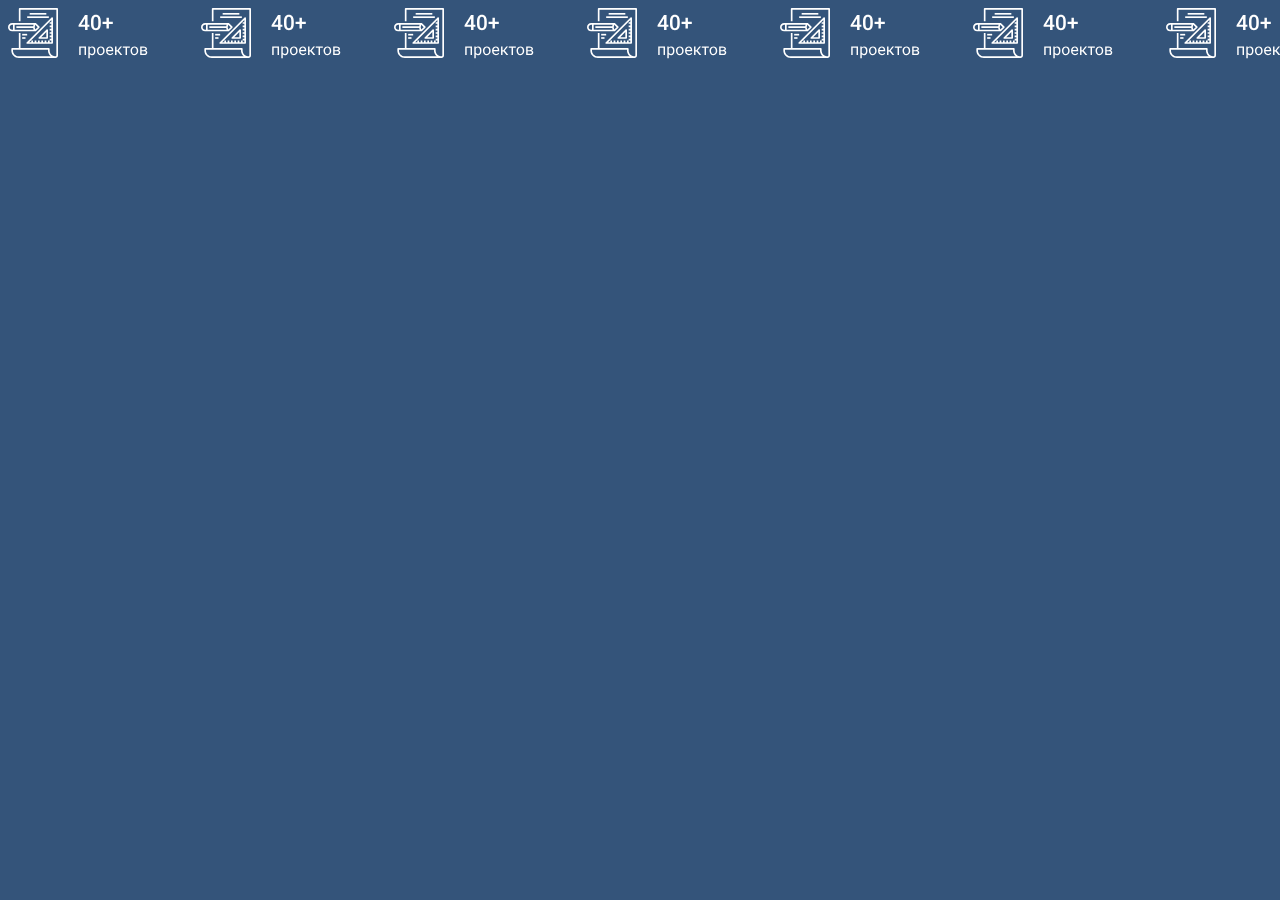
<file: Новая папка (4)/index.html>
<!DOCTYPE html>
<html lang="en">

<head>
    <meta charset="UTF-8">
    <meta name="viewport" content="width=device-width, initial-scale=1.0">
    <title>Document</title>
    <link rel="stylesheet" href="style.css">
</head>

<body>
   <div class="wrap2">
    <div class="wrap1">
        <svg width="141" height="51" viewBox="0 0 141 51" fill="none" xmlns="http://www.w3.org/2000/svg">
            <path
                d="M79.5464 16.6782H81.4023V18.6777H79.5464V22H77.0547V18.6777H70.605L70.5332 17.1602L76.9727 7.07031H79.5464V16.6782ZM73.1479 16.6782H77.0547V10.4438L76.8701 10.772L73.1479 16.6782ZM92.7842 15.7144C92.7842 17.8608 92.3809 19.481 91.5742 20.5747C90.7744 21.6616 89.5542 22.2051 87.9136 22.2051C86.3003 22.2051 85.0835 21.6753 84.2632 20.6157C83.4497 19.5493 83.0327 17.9736 83.0122 15.8887V13.3047C83.0122 11.1582 83.4121 9.54834 84.2119 8.4751C85.0186 7.40186 86.2456 6.86523 87.8931 6.86523C89.5269 6.86523 90.7437 7.38818 91.5435 8.43408C92.3501 9.47998 92.7637 11.0454 92.7842 13.1304V15.7144ZM90.2925 12.9253C90.2925 11.5239 90.1011 10.4985 89.7183 9.84912C89.3354 9.19287 88.7271 8.86475 87.8931 8.86475C87.0796 8.86475 86.4814 9.17578 86.0986 9.79785C85.7158 10.4131 85.5142 11.377 85.4937 12.6895V16.0732C85.4937 17.4678 85.6885 18.5068 86.0781 19.1904C86.4678 19.874 87.0796 20.2158 87.9136 20.2158C88.7134 20.2158 89.3047 19.9014 89.6875 19.2725C90.0703 18.6367 90.272 17.6455 90.2925 16.2988V12.9253ZM100.905 13.7866H104.802V16.063H100.905V20.5029H98.4854V16.063H94.5684V13.7866H98.4854V9.63379H100.905V13.7866Z"
                fill="white" />
            <path
                d="M78.0078 47H76.5625V39.7422H72.6719V47H71.2188V38.5469H78.0078V47ZM87.4688 42.8672C87.4688 44.1536 87.1745 45.1901 86.5859 45.9766C85.9974 46.763 85.2005 47.1562 84.1953 47.1562C83.1693 47.1562 82.362 46.8307 81.7734 46.1797V50.25H80.3281V38.5469H81.6484L81.7188 39.4844C82.3073 38.7552 83.125 38.3906 84.1719 38.3906C85.1875 38.3906 85.9896 38.7734 86.5781 39.5391C87.1719 40.3047 87.4688 41.3698 87.4688 42.7344V42.8672ZM86.0234 42.7031C86.0234 41.75 85.8203 40.9974 85.4141 40.4453C85.0078 39.8932 84.4505 39.6172 83.7422 39.6172C82.8672 39.6172 82.2109 40.0052 81.7734 40.7812V44.8203C82.2057 45.5911 82.8672 45.9766 83.7578 45.9766C84.4505 45.9766 85 45.7031 85.4062 45.1562C85.8177 44.6042 86.0234 43.7865 86.0234 42.7031ZM88.9297 42.6953C88.9297 41.8672 89.0911 41.1224 89.4141 40.4609C89.7422 39.7995 90.1953 39.2891 90.7734 38.9297C91.3568 38.5703 92.0208 38.3906 92.7656 38.3906C93.9167 38.3906 94.8464 38.7891 95.5547 39.5859C96.2682 40.3828 96.625 41.4427 96.625 42.7656V42.8672C96.625 43.6901 96.4661 44.4297 96.1484 45.0859C95.8359 45.737 95.3854 46.2448 94.7969 46.6094C94.2135 46.974 93.5417 47.1562 92.7812 47.1562C91.6354 47.1562 90.7057 46.7578 89.9922 45.9609C89.2839 45.1641 88.9297 44.1094 88.9297 42.7969V42.6953ZM90.3828 42.8672C90.3828 43.8047 90.599 44.5573 91.0312 45.125C91.4688 45.6927 92.0521 45.9766 92.7812 45.9766C93.5156 45.9766 94.099 45.6901 94.5312 45.1172C94.9635 44.5391 95.1797 43.7318 95.1797 42.6953C95.1797 41.7682 94.9583 41.0182 94.5156 40.4453C94.0781 39.8672 93.4948 39.5781 92.7656 39.5781C92.0521 39.5781 91.4766 39.862 91.0391 40.4297C90.6016 40.9974 90.3828 41.8099 90.3828 42.8672ZM101.945 47.1562C100.799 47.1562 99.8672 46.7812 99.1484 46.0312C98.4297 45.276 98.0703 44.2682 98.0703 43.0078V42.7422C98.0703 41.9036 98.2292 41.1562 98.5469 40.5C98.8698 39.8385 99.3177 39.3229 99.8906 38.9531C100.469 38.5781 101.094 38.3906 101.766 38.3906C102.865 38.3906 103.719 38.7526 104.328 39.4766C104.938 40.2005 105.242 41.237 105.242 42.5859V43.1875H99.5156C99.5365 44.0208 99.7786 44.6953 100.242 45.2109C100.711 45.7214 101.305 45.9766 102.023 45.9766C102.534 45.9766 102.966 45.8724 103.32 45.6641C103.674 45.4557 103.984 45.1797 104.25 44.8359L105.133 45.5234C104.424 46.612 103.362 47.1562 101.945 47.1562ZM101.766 39.5781C101.182 39.5781 100.693 39.7917 100.297 40.2188C99.901 40.6406 99.6562 41.2344 99.5625 42H103.797V41.8906C103.755 41.1562 103.557 40.5885 103.203 40.1875C102.849 39.7812 102.37 39.5781 101.766 39.5781ZM109.555 43.3984H108.5V47H107.047V38.5469H108.5V42.125H109.445L112.289 38.5469H114.039L110.695 42.6094L114.32 47H112.484L109.555 43.3984ZM121.844 39.7188H119.008V47H117.562V39.7188H114.781V38.5469H121.844V39.7188ZM122.539 42.6953C122.539 41.8672 122.701 41.1224 123.023 40.4609C123.352 39.7995 123.805 39.2891 124.383 38.9297C124.966 38.5703 125.63 38.3906 126.375 38.3906C127.526 38.3906 128.456 38.7891 129.164 39.5859C129.878 40.3828 130.234 41.4427 130.234 42.7656V42.8672C130.234 43.6901 130.076 44.4297 129.758 45.0859C129.445 45.737 128.995 46.2448 128.406 46.6094C127.823 46.974 127.151 47.1562 126.391 47.1562C125.245 47.1562 124.315 46.7578 123.602 45.9609C122.893 45.1641 122.539 44.1094 122.539 42.7969V42.6953ZM123.992 42.8672C123.992 43.8047 124.208 44.5573 124.641 45.125C125.078 45.6927 125.661 45.9766 126.391 45.9766C127.125 45.9766 127.708 45.6901 128.141 45.1172C128.573 44.5391 128.789 43.7318 128.789 42.6953C128.789 41.7682 128.568 41.0182 128.125 40.4453C127.688 39.8672 127.104 39.5781 126.375 39.5781C125.661 39.5781 125.086 39.862 124.648 40.4297C124.211 40.9974 123.992 41.8099 123.992 42.8672ZM132.18 47V38.5469H135.477C136.602 38.5469 137.464 38.7448 138.062 39.1406C138.667 39.5312 138.969 40.1068 138.969 40.8672C138.969 41.2578 138.852 41.612 138.617 41.9297C138.383 42.2422 138.036 42.4818 137.578 42.6484C138.089 42.7682 138.497 43.0026 138.805 43.3516C139.117 43.7005 139.273 44.1172 139.273 44.6016C139.273 45.3776 138.987 45.9714 138.414 46.3828C137.846 46.7943 137.042 47 136 47H132.18ZM133.625 43.2891V45.8359H136.016C136.62 45.8359 137.07 45.724 137.367 45.5C137.669 45.276 137.82 44.9609 137.82 44.5547C137.82 43.7109 137.201 43.2891 135.961 43.2891H133.625ZM133.625 42.1328H135.492C136.846 42.1328 137.523 41.737 137.523 40.9453C137.523 40.1536 136.883 39.7448 135.602 39.7188H133.625V42.1328Z"
                fill="white" />
            <g clip-path="url(#clip0_1_12)">
                <path
                    d="M49.1665 0H11.6666C11.2064 0 10.8333 0.373124 10.8333 0.833332V13.3333H12.5V1.66666H48.3332V47.4999C48.3412 47.9381 48.0031 48.3052 47.5657 48.3332C47.494 48.3332 47.4224 48.3274 47.3507 48.3257C47.2032 48.3216 47.0557 48.3182 46.9107 48.3032C46.8982 48.3032 46.8866 48.3032 46.8741 48.2982C44.1524 48.0007 42.0025 45.8529 41.7024 43.1316C41.7024 43.1199 41.6982 43.1074 41.6966 43.0957C41.6764 42.8977 41.6664 42.6989 41.6666 42.4999V40.8333C41.6666 40.373 41.2934 39.9999 40.8332 39.9999H12.5V24.9999H10.8333V39.9999H4.16664C3.70644 39.9999 3.33331 40.373 3.33331 40.8333V42.4999C3.3379 46.6401 6.6931 49.9953 10.8333 49.9999H47.5832C48.9355 49.9645 50.0103 48.8526 49.9999 47.4999V0.833332C49.9999 0.373124 49.6268 0 49.1665 0ZM10.8333 48.3332C7.6132 48.3296 5.00362 45.72 4.99998 42.4999V41.6666H39.9999V42.4999C40.001 42.7747 40.0169 43.0493 40.0474 43.3224C40.0549 43.3949 40.0691 43.4649 40.0791 43.5366C40.1066 43.7382 40.1399 43.9391 40.1841 44.1366C40.1991 44.2057 40.2182 44.2741 40.2357 44.3432C40.2866 44.5441 40.3441 44.7416 40.4107 44.9366C40.4299 44.9924 40.4499 45.0474 40.4707 45.1032C40.5466 45.3099 40.6324 45.5116 40.7266 45.7107C40.7466 45.7516 40.7649 45.7941 40.7849 45.8316C40.8894 46.0427 41.0041 46.2479 41.1291 46.4474C41.1457 46.4741 41.1607 46.5016 41.1774 46.5307C41.3132 46.7436 41.4599 46.9494 41.6166 47.1474L41.6432 47.1832C41.8251 47.4117 42.0199 47.6295 42.2266 47.8357C42.406 48.0135 42.5921 48.1802 42.7849 48.3357L10.8333 48.3332Z"
                    fill="white" />
                <path
                    d="M27.4999 23.3333C27.721 23.3333 27.9329 23.2454 28.0891 23.0891L31.4224 19.7558C31.7477 19.4304 31.7477 18.9029 31.4224 18.5775L28.0891 15.2441C27.9329 15.0879 27.721 15 27.4999 15H4.16666C1.86552 15 0 16.8655 0 19.1666C0 21.4678 1.86552 23.3333 4.16666 23.3333H27.4999ZM27.2849 16.7966L29.6549 19.1666L27.2849 21.5366L26.6924 19.1666L27.2849 16.7966ZM6.66665 16.6666H25.5999L25.1833 18.3333H8.33332V20H25.1833L25.5999 21.6666H6.66665V16.6666ZM1.66666 19.1666C1.66666 17.7859 2.78593 16.6666 4.16666 16.6666H4.99999V21.6666H4.16666C2.78593 21.6666 1.66666 20.5474 1.66666 19.1666Z"
                    fill="white" />
                <path
                    d="M19.1667 35.8333H44.1666C44.6268 35.8333 44.9999 35.4601 44.9999 34.9999V9.99998C44.9998 9.53977 44.6267 9.16675 44.1664 9.16685C43.9455 9.16685 43.7337 9.25467 43.5774 9.41081L18.5775 34.4108C18.2521 34.7363 18.2522 35.2639 18.5777 35.5893C18.734 35.7454 18.9457 35.8333 19.1667 35.8333ZM43.3333 12.0116V14.1666H41.6666V15.8333H43.3333V17.5H41.6666V19.1666H43.3333V20.8333H41.6666V22.5H43.3333V24.1666H41.6666V25.8333H43.3333V27.4999H41.6666V29.1666H43.3333V30.8333H41.6666V32.4999H43.3333V34.1666H41.6666V32.4999H40V34.1666H38.3333V32.4999H36.6666V34.1666H35V32.4999H33.3333V34.1666H31.6666V32.4999H30V34.1666H28.3333V32.4999H26.6666V34.1666H25V32.4999H23.3333V34.1666H21.1783L43.3333 12.0116Z"
                    fill="white" />
                <path
                    d="M31.2375 30.8333H39.1666C39.6268 30.8333 40 30.4602 40 29.9999V22.0708C39.9999 21.6106 39.6267 21.2376 39.1664 21.2377C38.9455 21.2377 38.7337 21.3255 38.5775 21.4816L30.6483 29.4108C30.3229 29.7363 30.323 30.2639 30.6485 30.5893C30.8048 30.7455 31.0165 30.8333 31.2375 30.8333ZM38.3333 24.0833V29.1666H33.25L38.3333 24.0833Z"
                    fill="white" />
                <path d="M38.3333 4.99998H21.6666V6.66665H38.3333V4.99998Z" fill="white" />
                <path d="M40.8332 8.33331H19.1666V9.99998H40.8332V8.33331Z" fill="white" />
                <path d="M19.1666 25.8333H14.1666V27.4999H19.1666V25.8333Z" fill="white" />
                <path d="M17.5 29.1666H14.1666V30.8333H17.5V29.1666Z" fill="white" />
            </g>
            <defs>
                <clipPath id="clip0_1_12">
                    <rect width="50" height="50" fill="white" />
                </clipPath>
            </defs>
        </svg>

    </div>
    <div class="wrap1">
        <svg width="141" height="51" viewBox="0 0 141 51" fill="none" xmlns="http://www.w3.org/2000/svg">
            <path
                d="M79.5464 16.6782H81.4023V18.6777H79.5464V22H77.0547V18.6777H70.605L70.5332 17.1602L76.9727 7.07031H79.5464V16.6782ZM73.1479 16.6782H77.0547V10.4438L76.8701 10.772L73.1479 16.6782ZM92.7842 15.7144C92.7842 17.8608 92.3809 19.481 91.5742 20.5747C90.7744 21.6616 89.5542 22.2051 87.9136 22.2051C86.3003 22.2051 85.0835 21.6753 84.2632 20.6157C83.4497 19.5493 83.0327 17.9736 83.0122 15.8887V13.3047C83.0122 11.1582 83.4121 9.54834 84.2119 8.4751C85.0186 7.40186 86.2456 6.86523 87.8931 6.86523C89.5269 6.86523 90.7437 7.38818 91.5435 8.43408C92.3501 9.47998 92.7637 11.0454 92.7842 13.1304V15.7144ZM90.2925 12.9253C90.2925 11.5239 90.1011 10.4985 89.7183 9.84912C89.3354 9.19287 88.7271 8.86475 87.8931 8.86475C87.0796 8.86475 86.4814 9.17578 86.0986 9.79785C85.7158 10.4131 85.5142 11.377 85.4937 12.6895V16.0732C85.4937 17.4678 85.6885 18.5068 86.0781 19.1904C86.4678 19.874 87.0796 20.2158 87.9136 20.2158C88.7134 20.2158 89.3047 19.9014 89.6875 19.2725C90.0703 18.6367 90.272 17.6455 90.2925 16.2988V12.9253ZM100.905 13.7866H104.802V16.063H100.905V20.5029H98.4854V16.063H94.5684V13.7866H98.4854V9.63379H100.905V13.7866Z"
                fill="white" />
            <path
                d="M78.0078 47H76.5625V39.7422H72.6719V47H71.2188V38.5469H78.0078V47ZM87.4688 42.8672C87.4688 44.1536 87.1745 45.1901 86.5859 45.9766C85.9974 46.763 85.2005 47.1562 84.1953 47.1562C83.1693 47.1562 82.362 46.8307 81.7734 46.1797V50.25H80.3281V38.5469H81.6484L81.7188 39.4844C82.3073 38.7552 83.125 38.3906 84.1719 38.3906C85.1875 38.3906 85.9896 38.7734 86.5781 39.5391C87.1719 40.3047 87.4688 41.3698 87.4688 42.7344V42.8672ZM86.0234 42.7031C86.0234 41.75 85.8203 40.9974 85.4141 40.4453C85.0078 39.8932 84.4505 39.6172 83.7422 39.6172C82.8672 39.6172 82.2109 40.0052 81.7734 40.7812V44.8203C82.2057 45.5911 82.8672 45.9766 83.7578 45.9766C84.4505 45.9766 85 45.7031 85.4062 45.1562C85.8177 44.6042 86.0234 43.7865 86.0234 42.7031ZM88.9297 42.6953C88.9297 41.8672 89.0911 41.1224 89.4141 40.4609C89.7422 39.7995 90.1953 39.2891 90.7734 38.9297C91.3568 38.5703 92.0208 38.3906 92.7656 38.3906C93.9167 38.3906 94.8464 38.7891 95.5547 39.5859C96.2682 40.3828 96.625 41.4427 96.625 42.7656V42.8672C96.625 43.6901 96.4661 44.4297 96.1484 45.0859C95.8359 45.737 95.3854 46.2448 94.7969 46.6094C94.2135 46.974 93.5417 47.1562 92.7812 47.1562C91.6354 47.1562 90.7057 46.7578 89.9922 45.9609C89.2839 45.1641 88.9297 44.1094 88.9297 42.7969V42.6953ZM90.3828 42.8672C90.3828 43.8047 90.599 44.5573 91.0312 45.125C91.4688 45.6927 92.0521 45.9766 92.7812 45.9766C93.5156 45.9766 94.099 45.6901 94.5312 45.1172C94.9635 44.5391 95.1797 43.7318 95.1797 42.6953C95.1797 41.7682 94.9583 41.0182 94.5156 40.4453C94.0781 39.8672 93.4948 39.5781 92.7656 39.5781C92.0521 39.5781 91.4766 39.862 91.0391 40.4297C90.6016 40.9974 90.3828 41.8099 90.3828 42.8672ZM101.945 47.1562C100.799 47.1562 99.8672 46.7812 99.1484 46.0312C98.4297 45.276 98.0703 44.2682 98.0703 43.0078V42.7422C98.0703 41.9036 98.2292 41.1562 98.5469 40.5C98.8698 39.8385 99.3177 39.3229 99.8906 38.9531C100.469 38.5781 101.094 38.3906 101.766 38.3906C102.865 38.3906 103.719 38.7526 104.328 39.4766C104.938 40.2005 105.242 41.237 105.242 42.5859V43.1875H99.5156C99.5365 44.0208 99.7786 44.6953 100.242 45.2109C100.711 45.7214 101.305 45.9766 102.023 45.9766C102.534 45.9766 102.966 45.8724 103.32 45.6641C103.674 45.4557 103.984 45.1797 104.25 44.8359L105.133 45.5234C104.424 46.612 103.362 47.1562 101.945 47.1562ZM101.766 39.5781C101.182 39.5781 100.693 39.7917 100.297 40.2188C99.901 40.6406 99.6562 41.2344 99.5625 42H103.797V41.8906C103.755 41.1562 103.557 40.5885 103.203 40.1875C102.849 39.7812 102.37 39.5781 101.766 39.5781ZM109.555 43.3984H108.5V47H107.047V38.5469H108.5V42.125H109.445L112.289 38.5469H114.039L110.695 42.6094L114.32 47H112.484L109.555 43.3984ZM121.844 39.7188H119.008V47H117.562V39.7188H114.781V38.5469H121.844V39.7188ZM122.539 42.6953C122.539 41.8672 122.701 41.1224 123.023 40.4609C123.352 39.7995 123.805 39.2891 124.383 38.9297C124.966 38.5703 125.63 38.3906 126.375 38.3906C127.526 38.3906 128.456 38.7891 129.164 39.5859C129.878 40.3828 130.234 41.4427 130.234 42.7656V42.8672C130.234 43.6901 130.076 44.4297 129.758 45.0859C129.445 45.737 128.995 46.2448 128.406 46.6094C127.823 46.974 127.151 47.1562 126.391 47.1562C125.245 47.1562 124.315 46.7578 123.602 45.9609C122.893 45.1641 122.539 44.1094 122.539 42.7969V42.6953ZM123.992 42.8672C123.992 43.8047 124.208 44.5573 124.641 45.125C125.078 45.6927 125.661 45.9766 126.391 45.9766C127.125 45.9766 127.708 45.6901 128.141 45.1172C128.573 44.5391 128.789 43.7318 128.789 42.6953C128.789 41.7682 128.568 41.0182 128.125 40.4453C127.688 39.8672 127.104 39.5781 126.375 39.5781C125.661 39.5781 125.086 39.862 124.648 40.4297C124.211 40.9974 123.992 41.8099 123.992 42.8672ZM132.18 47V38.5469H135.477C136.602 38.5469 137.464 38.7448 138.062 39.1406C138.667 39.5312 138.969 40.1068 138.969 40.8672C138.969 41.2578 138.852 41.612 138.617 41.9297C138.383 42.2422 138.036 42.4818 137.578 42.6484C138.089 42.7682 138.497 43.0026 138.805 43.3516C139.117 43.7005 139.273 44.1172 139.273 44.6016C139.273 45.3776 138.987 45.9714 138.414 46.3828C137.846 46.7943 137.042 47 136 47H132.18ZM133.625 43.2891V45.8359H136.016C136.62 45.8359 137.07 45.724 137.367 45.5C137.669 45.276 137.82 44.9609 137.82 44.5547C137.82 43.7109 137.201 43.2891 135.961 43.2891H133.625ZM133.625 42.1328H135.492C136.846 42.1328 137.523 41.737 137.523 40.9453C137.523 40.1536 136.883 39.7448 135.602 39.7188H133.625V42.1328Z"
                fill="white" />
            <g clip-path="url(#clip0_1_12)">
                <path
                    d="M49.1665 0H11.6666C11.2064 0 10.8333 0.373124 10.8333 0.833332V13.3333H12.5V1.66666H48.3332V47.4999C48.3412 47.9381 48.0031 48.3052 47.5657 48.3332C47.494 48.3332 47.4224 48.3274 47.3507 48.3257C47.2032 48.3216 47.0557 48.3182 46.9107 48.3032C46.8982 48.3032 46.8866 48.3032 46.8741 48.2982C44.1524 48.0007 42.0025 45.8529 41.7024 43.1316C41.7024 43.1199 41.6982 43.1074 41.6966 43.0957C41.6764 42.8977 41.6664 42.6989 41.6666 42.4999V40.8333C41.6666 40.373 41.2934 39.9999 40.8332 39.9999H12.5V24.9999H10.8333V39.9999H4.16664C3.70644 39.9999 3.33331 40.373 3.33331 40.8333V42.4999C3.3379 46.6401 6.6931 49.9953 10.8333 49.9999H47.5832C48.9355 49.9645 50.0103 48.8526 49.9999 47.4999V0.833332C49.9999 0.373124 49.6268 0 49.1665 0ZM10.8333 48.3332C7.6132 48.3296 5.00362 45.72 4.99998 42.4999V41.6666H39.9999V42.4999C40.001 42.7747 40.0169 43.0493 40.0474 43.3224C40.0549 43.3949 40.0691 43.4649 40.0791 43.5366C40.1066 43.7382 40.1399 43.9391 40.1841 44.1366C40.1991 44.2057 40.2182 44.2741 40.2357 44.3432C40.2866 44.5441 40.3441 44.7416 40.4107 44.9366C40.4299 44.9924 40.4499 45.0474 40.4707 45.1032C40.5466 45.3099 40.6324 45.5116 40.7266 45.7107C40.7466 45.7516 40.7649 45.7941 40.7849 45.8316C40.8894 46.0427 41.0041 46.2479 41.1291 46.4474C41.1457 46.4741 41.1607 46.5016 41.1774 46.5307C41.3132 46.7436 41.4599 46.9494 41.6166 47.1474L41.6432 47.1832C41.8251 47.4117 42.0199 47.6295 42.2266 47.8357C42.406 48.0135 42.5921 48.1802 42.7849 48.3357L10.8333 48.3332Z"
                    fill="white" />
                <path
                    d="M27.4999 23.3333C27.721 23.3333 27.9329 23.2454 28.0891 23.0891L31.4224 19.7558C31.7477 19.4304 31.7477 18.9029 31.4224 18.5775L28.0891 15.2441C27.9329 15.0879 27.721 15 27.4999 15H4.16666C1.86552 15 0 16.8655 0 19.1666C0 21.4678 1.86552 23.3333 4.16666 23.3333H27.4999ZM27.2849 16.7966L29.6549 19.1666L27.2849 21.5366L26.6924 19.1666L27.2849 16.7966ZM6.66665 16.6666H25.5999L25.1833 18.3333H8.33332V20H25.1833L25.5999 21.6666H6.66665V16.6666ZM1.66666 19.1666C1.66666 17.7859 2.78593 16.6666 4.16666 16.6666H4.99999V21.6666H4.16666C2.78593 21.6666 1.66666 20.5474 1.66666 19.1666Z"
                    fill="white" />
                <path
                    d="M19.1667 35.8333H44.1666C44.6268 35.8333 44.9999 35.4601 44.9999 34.9999V9.99998C44.9998 9.53977 44.6267 9.16675 44.1664 9.16685C43.9455 9.16685 43.7337 9.25467 43.5774 9.41081L18.5775 34.4108C18.2521 34.7363 18.2522 35.2639 18.5777 35.5893C18.734 35.7454 18.9457 35.8333 19.1667 35.8333ZM43.3333 12.0116V14.1666H41.6666V15.8333H43.3333V17.5H41.6666V19.1666H43.3333V20.8333H41.6666V22.5H43.3333V24.1666H41.6666V25.8333H43.3333V27.4999H41.6666V29.1666H43.3333V30.8333H41.6666V32.4999H43.3333V34.1666H41.6666V32.4999H40V34.1666H38.3333V32.4999H36.6666V34.1666H35V32.4999H33.3333V34.1666H31.6666V32.4999H30V34.1666H28.3333V32.4999H26.6666V34.1666H25V32.4999H23.3333V34.1666H21.1783L43.3333 12.0116Z"
                    fill="white" />
                <path
                    d="M31.2375 30.8333H39.1666C39.6268 30.8333 40 30.4602 40 29.9999V22.0708C39.9999 21.6106 39.6267 21.2376 39.1664 21.2377C38.9455 21.2377 38.7337 21.3255 38.5775 21.4816L30.6483 29.4108C30.3229 29.7363 30.323 30.2639 30.6485 30.5893C30.8048 30.7455 31.0165 30.8333 31.2375 30.8333ZM38.3333 24.0833V29.1666H33.25L38.3333 24.0833Z"
                    fill="white" />
                <path d="M38.3333 4.99998H21.6666V6.66665H38.3333V4.99998Z" fill="white" />
                <path d="M40.8332 8.33331H19.1666V9.99998H40.8332V8.33331Z" fill="white" />
                <path d="M19.1666 25.8333H14.1666V27.4999H19.1666V25.8333Z" fill="white" />
                <path d="M17.5 29.1666H14.1666V30.8333H17.5V29.1666Z" fill="white" />
            </g>
            <defs>
                <clipPath id="clip0_1_12">
                    <rect width="50" height="50" fill="white" />
                </clipPath>
            </defs>
        </svg>

    </div>
    <div class="wrap1">
        <svg width="141" height="51" viewBox="0 0 141 51" fill="none" xmlns="http://www.w3.org/2000/svg">
            <path
                d="M79.5464 16.6782H81.4023V18.6777H79.5464V22H77.0547V18.6777H70.605L70.5332 17.1602L76.9727 7.07031H79.5464V16.6782ZM73.1479 16.6782H77.0547V10.4438L76.8701 10.772L73.1479 16.6782ZM92.7842 15.7144C92.7842 17.8608 92.3809 19.481 91.5742 20.5747C90.7744 21.6616 89.5542 22.2051 87.9136 22.2051C86.3003 22.2051 85.0835 21.6753 84.2632 20.6157C83.4497 19.5493 83.0327 17.9736 83.0122 15.8887V13.3047C83.0122 11.1582 83.4121 9.54834 84.2119 8.4751C85.0186 7.40186 86.2456 6.86523 87.8931 6.86523C89.5269 6.86523 90.7437 7.38818 91.5435 8.43408C92.3501 9.47998 92.7637 11.0454 92.7842 13.1304V15.7144ZM90.2925 12.9253C90.2925 11.5239 90.1011 10.4985 89.7183 9.84912C89.3354 9.19287 88.7271 8.86475 87.8931 8.86475C87.0796 8.86475 86.4814 9.17578 86.0986 9.79785C85.7158 10.4131 85.5142 11.377 85.4937 12.6895V16.0732C85.4937 17.4678 85.6885 18.5068 86.0781 19.1904C86.4678 19.874 87.0796 20.2158 87.9136 20.2158C88.7134 20.2158 89.3047 19.9014 89.6875 19.2725C90.0703 18.6367 90.272 17.6455 90.2925 16.2988V12.9253ZM100.905 13.7866H104.802V16.063H100.905V20.5029H98.4854V16.063H94.5684V13.7866H98.4854V9.63379H100.905V13.7866Z"
                fill="white" />
            <path
                d="M78.0078 47H76.5625V39.7422H72.6719V47H71.2188V38.5469H78.0078V47ZM87.4688 42.8672C87.4688 44.1536 87.1745 45.1901 86.5859 45.9766C85.9974 46.763 85.2005 47.1562 84.1953 47.1562C83.1693 47.1562 82.362 46.8307 81.7734 46.1797V50.25H80.3281V38.5469H81.6484L81.7188 39.4844C82.3073 38.7552 83.125 38.3906 84.1719 38.3906C85.1875 38.3906 85.9896 38.7734 86.5781 39.5391C87.1719 40.3047 87.4688 41.3698 87.4688 42.7344V42.8672ZM86.0234 42.7031C86.0234 41.75 85.8203 40.9974 85.4141 40.4453C85.0078 39.8932 84.4505 39.6172 83.7422 39.6172C82.8672 39.6172 82.2109 40.0052 81.7734 40.7812V44.8203C82.2057 45.5911 82.8672 45.9766 83.7578 45.9766C84.4505 45.9766 85 45.7031 85.4062 45.1562C85.8177 44.6042 86.0234 43.7865 86.0234 42.7031ZM88.9297 42.6953C88.9297 41.8672 89.0911 41.1224 89.4141 40.4609C89.7422 39.7995 90.1953 39.2891 90.7734 38.9297C91.3568 38.5703 92.0208 38.3906 92.7656 38.3906C93.9167 38.3906 94.8464 38.7891 95.5547 39.5859C96.2682 40.3828 96.625 41.4427 96.625 42.7656V42.8672C96.625 43.6901 96.4661 44.4297 96.1484 45.0859C95.8359 45.737 95.3854 46.2448 94.7969 46.6094C94.2135 46.974 93.5417 47.1562 92.7812 47.1562C91.6354 47.1562 90.7057 46.7578 89.9922 45.9609C89.2839 45.1641 88.9297 44.1094 88.9297 42.7969V42.6953ZM90.3828 42.8672C90.3828 43.8047 90.599 44.5573 91.0312 45.125C91.4688 45.6927 92.0521 45.9766 92.7812 45.9766C93.5156 45.9766 94.099 45.6901 94.5312 45.1172C94.9635 44.5391 95.1797 43.7318 95.1797 42.6953C95.1797 41.7682 94.9583 41.0182 94.5156 40.4453C94.0781 39.8672 93.4948 39.5781 92.7656 39.5781C92.0521 39.5781 91.4766 39.862 91.0391 40.4297C90.6016 40.9974 90.3828 41.8099 90.3828 42.8672ZM101.945 47.1562C100.799 47.1562 99.8672 46.7812 99.1484 46.0312C98.4297 45.276 98.0703 44.2682 98.0703 43.0078V42.7422C98.0703 41.9036 98.2292 41.1562 98.5469 40.5C98.8698 39.8385 99.3177 39.3229 99.8906 38.9531C100.469 38.5781 101.094 38.3906 101.766 38.3906C102.865 38.3906 103.719 38.7526 104.328 39.4766C104.938 40.2005 105.242 41.237 105.242 42.5859V43.1875H99.5156C99.5365 44.0208 99.7786 44.6953 100.242 45.2109C100.711 45.7214 101.305 45.9766 102.023 45.9766C102.534 45.9766 102.966 45.8724 103.32 45.6641C103.674 45.4557 103.984 45.1797 104.25 44.8359L105.133 45.5234C104.424 46.612 103.362 47.1562 101.945 47.1562ZM101.766 39.5781C101.182 39.5781 100.693 39.7917 100.297 40.2188C99.901 40.6406 99.6562 41.2344 99.5625 42H103.797V41.8906C103.755 41.1562 103.557 40.5885 103.203 40.1875C102.849 39.7812 102.37 39.5781 101.766 39.5781ZM109.555 43.3984H108.5V47H107.047V38.5469H108.5V42.125H109.445L112.289 38.5469H114.039L110.695 42.6094L114.32 47H112.484L109.555 43.3984ZM121.844 39.7188H119.008V47H117.562V39.7188H114.781V38.5469H121.844V39.7188ZM122.539 42.6953C122.539 41.8672 122.701 41.1224 123.023 40.4609C123.352 39.7995 123.805 39.2891 124.383 38.9297C124.966 38.5703 125.63 38.3906 126.375 38.3906C127.526 38.3906 128.456 38.7891 129.164 39.5859C129.878 40.3828 130.234 41.4427 130.234 42.7656V42.8672C130.234 43.6901 130.076 44.4297 129.758 45.0859C129.445 45.737 128.995 46.2448 128.406 46.6094C127.823 46.974 127.151 47.1562 126.391 47.1562C125.245 47.1562 124.315 46.7578 123.602 45.9609C122.893 45.1641 122.539 44.1094 122.539 42.7969V42.6953ZM123.992 42.8672C123.992 43.8047 124.208 44.5573 124.641 45.125C125.078 45.6927 125.661 45.9766 126.391 45.9766C127.125 45.9766 127.708 45.6901 128.141 45.1172C128.573 44.5391 128.789 43.7318 128.789 42.6953C128.789 41.7682 128.568 41.0182 128.125 40.4453C127.688 39.8672 127.104 39.5781 126.375 39.5781C125.661 39.5781 125.086 39.862 124.648 40.4297C124.211 40.9974 123.992 41.8099 123.992 42.8672ZM132.18 47V38.5469H135.477C136.602 38.5469 137.464 38.7448 138.062 39.1406C138.667 39.5312 138.969 40.1068 138.969 40.8672C138.969 41.2578 138.852 41.612 138.617 41.9297C138.383 42.2422 138.036 42.4818 137.578 42.6484C138.089 42.7682 138.497 43.0026 138.805 43.3516C139.117 43.7005 139.273 44.1172 139.273 44.6016C139.273 45.3776 138.987 45.9714 138.414 46.3828C137.846 46.7943 137.042 47 136 47H132.18ZM133.625 43.2891V45.8359H136.016C136.62 45.8359 137.07 45.724 137.367 45.5C137.669 45.276 137.82 44.9609 137.82 44.5547C137.82 43.7109 137.201 43.2891 135.961 43.2891H133.625ZM133.625 42.1328H135.492C136.846 42.1328 137.523 41.737 137.523 40.9453C137.523 40.1536 136.883 39.7448 135.602 39.7188H133.625V42.1328Z"
                fill="white" />
            <g clip-path="url(#clip0_1_12)">
                <path
                    d="M49.1665 0H11.6666C11.2064 0 10.8333 0.373124 10.8333 0.833332V13.3333H12.5V1.66666H48.3332V47.4999C48.3412 47.9381 48.0031 48.3052 47.5657 48.3332C47.494 48.3332 47.4224 48.3274 47.3507 48.3257C47.2032 48.3216 47.0557 48.3182 46.9107 48.3032C46.8982 48.3032 46.8866 48.3032 46.8741 48.2982C44.1524 48.0007 42.0025 45.8529 41.7024 43.1316C41.7024 43.1199 41.6982 43.1074 41.6966 43.0957C41.6764 42.8977 41.6664 42.6989 41.6666 42.4999V40.8333C41.6666 40.373 41.2934 39.9999 40.8332 39.9999H12.5V24.9999H10.8333V39.9999H4.16664C3.70644 39.9999 3.33331 40.373 3.33331 40.8333V42.4999C3.3379 46.6401 6.6931 49.9953 10.8333 49.9999H47.5832C48.9355 49.9645 50.0103 48.8526 49.9999 47.4999V0.833332C49.9999 0.373124 49.6268 0 49.1665 0ZM10.8333 48.3332C7.6132 48.3296 5.00362 45.72 4.99998 42.4999V41.6666H39.9999V42.4999C40.001 42.7747 40.0169 43.0493 40.0474 43.3224C40.0549 43.3949 40.0691 43.4649 40.0791 43.5366C40.1066 43.7382 40.1399 43.9391 40.1841 44.1366C40.1991 44.2057 40.2182 44.2741 40.2357 44.3432C40.2866 44.5441 40.3441 44.7416 40.4107 44.9366C40.4299 44.9924 40.4499 45.0474 40.4707 45.1032C40.5466 45.3099 40.6324 45.5116 40.7266 45.7107C40.7466 45.7516 40.7649 45.7941 40.7849 45.8316C40.8894 46.0427 41.0041 46.2479 41.1291 46.4474C41.1457 46.4741 41.1607 46.5016 41.1774 46.5307C41.3132 46.7436 41.4599 46.9494 41.6166 47.1474L41.6432 47.1832C41.8251 47.4117 42.0199 47.6295 42.2266 47.8357C42.406 48.0135 42.5921 48.1802 42.7849 48.3357L10.8333 48.3332Z"
                    fill="white" />
                <path
                    d="M27.4999 23.3333C27.721 23.3333 27.9329 23.2454 28.0891 23.0891L31.4224 19.7558C31.7477 19.4304 31.7477 18.9029 31.4224 18.5775L28.0891 15.2441C27.9329 15.0879 27.721 15 27.4999 15H4.16666C1.86552 15 0 16.8655 0 19.1666C0 21.4678 1.86552 23.3333 4.16666 23.3333H27.4999ZM27.2849 16.7966L29.6549 19.1666L27.2849 21.5366L26.6924 19.1666L27.2849 16.7966ZM6.66665 16.6666H25.5999L25.1833 18.3333H8.33332V20H25.1833L25.5999 21.6666H6.66665V16.6666ZM1.66666 19.1666C1.66666 17.7859 2.78593 16.6666 4.16666 16.6666H4.99999V21.6666H4.16666C2.78593 21.6666 1.66666 20.5474 1.66666 19.1666Z"
                    fill="white" />
                <path
                    d="M19.1667 35.8333H44.1666C44.6268 35.8333 44.9999 35.4601 44.9999 34.9999V9.99998C44.9998 9.53977 44.6267 9.16675 44.1664 9.16685C43.9455 9.16685 43.7337 9.25467 43.5774 9.41081L18.5775 34.4108C18.2521 34.7363 18.2522 35.2639 18.5777 35.5893C18.734 35.7454 18.9457 35.8333 19.1667 35.8333ZM43.3333 12.0116V14.1666H41.6666V15.8333H43.3333V17.5H41.6666V19.1666H43.3333V20.8333H41.6666V22.5H43.3333V24.1666H41.6666V25.8333H43.3333V27.4999H41.6666V29.1666H43.3333V30.8333H41.6666V32.4999H43.3333V34.1666H41.6666V32.4999H40V34.1666H38.3333V32.4999H36.6666V34.1666H35V32.4999H33.3333V34.1666H31.6666V32.4999H30V34.1666H28.3333V32.4999H26.6666V34.1666H25V32.4999H23.3333V34.1666H21.1783L43.3333 12.0116Z"
                    fill="white" />
                <path
                    d="M31.2375 30.8333H39.1666C39.6268 30.8333 40 30.4602 40 29.9999V22.0708C39.9999 21.6106 39.6267 21.2376 39.1664 21.2377C38.9455 21.2377 38.7337 21.3255 38.5775 21.4816L30.6483 29.4108C30.3229 29.7363 30.323 30.2639 30.6485 30.5893C30.8048 30.7455 31.0165 30.8333 31.2375 30.8333ZM38.3333 24.0833V29.1666H33.25L38.3333 24.0833Z"
                    fill="white" />
                <path d="M38.3333 4.99998H21.6666V6.66665H38.3333V4.99998Z" fill="white" />
                <path d="M40.8332 8.33331H19.1666V9.99998H40.8332V8.33331Z" fill="white" />
                <path d="M19.1666 25.8333H14.1666V27.4999H19.1666V25.8333Z" fill="white" />
                <path d="M17.5 29.1666H14.1666V30.8333H17.5V29.1666Z" fill="white" />
            </g>
            <defs>
                <clipPath id="clip0_1_12">
                    <rect width="50" height="50" fill="white" />
                </clipPath>
            </defs>
        </svg>

    </div>
    <div class="wrap1">
        <svg width="141" height="51" viewBox="0 0 141 51" fill="none" xmlns="http://www.w3.org/2000/svg">
            <path
                d="M79.5464 16.6782H81.4023V18.6777H79.5464V22H77.0547V18.6777H70.605L70.5332 17.1602L76.9727 7.07031H79.5464V16.6782ZM73.1479 16.6782H77.0547V10.4438L76.8701 10.772L73.1479 16.6782ZM92.7842 15.7144C92.7842 17.8608 92.3809 19.481 91.5742 20.5747C90.7744 21.6616 89.5542 22.2051 87.9136 22.2051C86.3003 22.2051 85.0835 21.6753 84.2632 20.6157C83.4497 19.5493 83.0327 17.9736 83.0122 15.8887V13.3047C83.0122 11.1582 83.4121 9.54834 84.2119 8.4751C85.0186 7.40186 86.2456 6.86523 87.8931 6.86523C89.5269 6.86523 90.7437 7.38818 91.5435 8.43408C92.3501 9.47998 92.7637 11.0454 92.7842 13.1304V15.7144ZM90.2925 12.9253C90.2925 11.5239 90.1011 10.4985 89.7183 9.84912C89.3354 9.19287 88.7271 8.86475 87.8931 8.86475C87.0796 8.86475 86.4814 9.17578 86.0986 9.79785C85.7158 10.4131 85.5142 11.377 85.4937 12.6895V16.0732C85.4937 17.4678 85.6885 18.5068 86.0781 19.1904C86.4678 19.874 87.0796 20.2158 87.9136 20.2158C88.7134 20.2158 89.3047 19.9014 89.6875 19.2725C90.0703 18.6367 90.272 17.6455 90.2925 16.2988V12.9253ZM100.905 13.7866H104.802V16.063H100.905V20.5029H98.4854V16.063H94.5684V13.7866H98.4854V9.63379H100.905V13.7866Z"
                fill="white" />
            <path
                d="M78.0078 47H76.5625V39.7422H72.6719V47H71.2188V38.5469H78.0078V47ZM87.4688 42.8672C87.4688 44.1536 87.1745 45.1901 86.5859 45.9766C85.9974 46.763 85.2005 47.1562 84.1953 47.1562C83.1693 47.1562 82.362 46.8307 81.7734 46.1797V50.25H80.3281V38.5469H81.6484L81.7188 39.4844C82.3073 38.7552 83.125 38.3906 84.1719 38.3906C85.1875 38.3906 85.9896 38.7734 86.5781 39.5391C87.1719 40.3047 87.4688 41.3698 87.4688 42.7344V42.8672ZM86.0234 42.7031C86.0234 41.75 85.8203 40.9974 85.4141 40.4453C85.0078 39.8932 84.4505 39.6172 83.7422 39.6172C82.8672 39.6172 82.2109 40.0052 81.7734 40.7812V44.8203C82.2057 45.5911 82.8672 45.9766 83.7578 45.9766C84.4505 45.9766 85 45.7031 85.4062 45.1562C85.8177 44.6042 86.0234 43.7865 86.0234 42.7031ZM88.9297 42.6953C88.9297 41.8672 89.0911 41.1224 89.4141 40.4609C89.7422 39.7995 90.1953 39.2891 90.7734 38.9297C91.3568 38.5703 92.0208 38.3906 92.7656 38.3906C93.9167 38.3906 94.8464 38.7891 95.5547 39.5859C96.2682 40.3828 96.625 41.4427 96.625 42.7656V42.8672C96.625 43.6901 96.4661 44.4297 96.1484 45.0859C95.8359 45.737 95.3854 46.2448 94.7969 46.6094C94.2135 46.974 93.5417 47.1562 92.7812 47.1562C91.6354 47.1562 90.7057 46.7578 89.9922 45.9609C89.2839 45.1641 88.9297 44.1094 88.9297 42.7969V42.6953ZM90.3828 42.8672C90.3828 43.8047 90.599 44.5573 91.0312 45.125C91.4688 45.6927 92.0521 45.9766 92.7812 45.9766C93.5156 45.9766 94.099 45.6901 94.5312 45.1172C94.9635 44.5391 95.1797 43.7318 95.1797 42.6953C95.1797 41.7682 94.9583 41.0182 94.5156 40.4453C94.0781 39.8672 93.4948 39.5781 92.7656 39.5781C92.0521 39.5781 91.4766 39.862 91.0391 40.4297C90.6016 40.9974 90.3828 41.8099 90.3828 42.8672ZM101.945 47.1562C100.799 47.1562 99.8672 46.7812 99.1484 46.0312C98.4297 45.276 98.0703 44.2682 98.0703 43.0078V42.7422C98.0703 41.9036 98.2292 41.1562 98.5469 40.5C98.8698 39.8385 99.3177 39.3229 99.8906 38.9531C100.469 38.5781 101.094 38.3906 101.766 38.3906C102.865 38.3906 103.719 38.7526 104.328 39.4766C104.938 40.2005 105.242 41.237 105.242 42.5859V43.1875H99.5156C99.5365 44.0208 99.7786 44.6953 100.242 45.2109C100.711 45.7214 101.305 45.9766 102.023 45.9766C102.534 45.9766 102.966 45.8724 103.32 45.6641C103.674 45.4557 103.984 45.1797 104.25 44.8359L105.133 45.5234C104.424 46.612 103.362 47.1562 101.945 47.1562ZM101.766 39.5781C101.182 39.5781 100.693 39.7917 100.297 40.2188C99.901 40.6406 99.6562 41.2344 99.5625 42H103.797V41.8906C103.755 41.1562 103.557 40.5885 103.203 40.1875C102.849 39.7812 102.37 39.5781 101.766 39.5781ZM109.555 43.3984H108.5V47H107.047V38.5469H108.5V42.125H109.445L112.289 38.5469H114.039L110.695 42.6094L114.32 47H112.484L109.555 43.3984ZM121.844 39.7188H119.008V47H117.562V39.7188H114.781V38.5469H121.844V39.7188ZM122.539 42.6953C122.539 41.8672 122.701 41.1224 123.023 40.4609C123.352 39.7995 123.805 39.2891 124.383 38.9297C124.966 38.5703 125.63 38.3906 126.375 38.3906C127.526 38.3906 128.456 38.7891 129.164 39.5859C129.878 40.3828 130.234 41.4427 130.234 42.7656V42.8672C130.234 43.6901 130.076 44.4297 129.758 45.0859C129.445 45.737 128.995 46.2448 128.406 46.6094C127.823 46.974 127.151 47.1562 126.391 47.1562C125.245 47.1562 124.315 46.7578 123.602 45.9609C122.893 45.1641 122.539 44.1094 122.539 42.7969V42.6953ZM123.992 42.8672C123.992 43.8047 124.208 44.5573 124.641 45.125C125.078 45.6927 125.661 45.9766 126.391 45.9766C127.125 45.9766 127.708 45.6901 128.141 45.1172C128.573 44.5391 128.789 43.7318 128.789 42.6953C128.789 41.7682 128.568 41.0182 128.125 40.4453C127.688 39.8672 127.104 39.5781 126.375 39.5781C125.661 39.5781 125.086 39.862 124.648 40.4297C124.211 40.9974 123.992 41.8099 123.992 42.8672ZM132.18 47V38.5469H135.477C136.602 38.5469 137.464 38.7448 138.062 39.1406C138.667 39.5312 138.969 40.1068 138.969 40.8672C138.969 41.2578 138.852 41.612 138.617 41.9297C138.383 42.2422 138.036 42.4818 137.578 42.6484C138.089 42.7682 138.497 43.0026 138.805 43.3516C139.117 43.7005 139.273 44.1172 139.273 44.6016C139.273 45.3776 138.987 45.9714 138.414 46.3828C137.846 46.7943 137.042 47 136 47H132.18ZM133.625 43.2891V45.8359H136.016C136.62 45.8359 137.07 45.724 137.367 45.5C137.669 45.276 137.82 44.9609 137.82 44.5547C137.82 43.7109 137.201 43.2891 135.961 43.2891H133.625ZM133.625 42.1328H135.492C136.846 42.1328 137.523 41.737 137.523 40.9453C137.523 40.1536 136.883 39.7448 135.602 39.7188H133.625V42.1328Z"
                fill="white" />
            <g clip-path="url(#clip0_1_12)">
                <path
                    d="M49.1665 0H11.6666C11.2064 0 10.8333 0.373124 10.8333 0.833332V13.3333H12.5V1.66666H48.3332V47.4999C48.3412 47.9381 48.0031 48.3052 47.5657 48.3332C47.494 48.3332 47.4224 48.3274 47.3507 48.3257C47.2032 48.3216 47.0557 48.3182 46.9107 48.3032C46.8982 48.3032 46.8866 48.3032 46.8741 48.2982C44.1524 48.0007 42.0025 45.8529 41.7024 43.1316C41.7024 43.1199 41.6982 43.1074 41.6966 43.0957C41.6764 42.8977 41.6664 42.6989 41.6666 42.4999V40.8333C41.6666 40.373 41.2934 39.9999 40.8332 39.9999H12.5V24.9999H10.8333V39.9999H4.16664C3.70644 39.9999 3.33331 40.373 3.33331 40.8333V42.4999C3.3379 46.6401 6.6931 49.9953 10.8333 49.9999H47.5832C48.9355 49.9645 50.0103 48.8526 49.9999 47.4999V0.833332C49.9999 0.373124 49.6268 0 49.1665 0ZM10.8333 48.3332C7.6132 48.3296 5.00362 45.72 4.99998 42.4999V41.6666H39.9999V42.4999C40.001 42.7747 40.0169 43.0493 40.0474 43.3224C40.0549 43.3949 40.0691 43.4649 40.0791 43.5366C40.1066 43.7382 40.1399 43.9391 40.1841 44.1366C40.1991 44.2057 40.2182 44.2741 40.2357 44.3432C40.2866 44.5441 40.3441 44.7416 40.4107 44.9366C40.4299 44.9924 40.4499 45.0474 40.4707 45.1032C40.5466 45.3099 40.6324 45.5116 40.7266 45.7107C40.7466 45.7516 40.7649 45.7941 40.7849 45.8316C40.8894 46.0427 41.0041 46.2479 41.1291 46.4474C41.1457 46.4741 41.1607 46.5016 41.1774 46.5307C41.3132 46.7436 41.4599 46.9494 41.6166 47.1474L41.6432 47.1832C41.8251 47.4117 42.0199 47.6295 42.2266 47.8357C42.406 48.0135 42.5921 48.1802 42.7849 48.3357L10.8333 48.3332Z"
                    fill="white" />
                <path
                    d="M27.4999 23.3333C27.721 23.3333 27.9329 23.2454 28.0891 23.0891L31.4224 19.7558C31.7477 19.4304 31.7477 18.9029 31.4224 18.5775L28.0891 15.2441C27.9329 15.0879 27.721 15 27.4999 15H4.16666C1.86552 15 0 16.8655 0 19.1666C0 21.4678 1.86552 23.3333 4.16666 23.3333H27.4999ZM27.2849 16.7966L29.6549 19.1666L27.2849 21.5366L26.6924 19.1666L27.2849 16.7966ZM6.66665 16.6666H25.5999L25.1833 18.3333H8.33332V20H25.1833L25.5999 21.6666H6.66665V16.6666ZM1.66666 19.1666C1.66666 17.7859 2.78593 16.6666 4.16666 16.6666H4.99999V21.6666H4.16666C2.78593 21.6666 1.66666 20.5474 1.66666 19.1666Z"
                    fill="white" />
                <path
                    d="M19.1667 35.8333H44.1666C44.6268 35.8333 44.9999 35.4601 44.9999 34.9999V9.99998C44.9998 9.53977 44.6267 9.16675 44.1664 9.16685C43.9455 9.16685 43.7337 9.25467 43.5774 9.41081L18.5775 34.4108C18.2521 34.7363 18.2522 35.2639 18.5777 35.5893C18.734 35.7454 18.9457 35.8333 19.1667 35.8333ZM43.3333 12.0116V14.1666H41.6666V15.8333H43.3333V17.5H41.6666V19.1666H43.3333V20.8333H41.6666V22.5H43.3333V24.1666H41.6666V25.8333H43.3333V27.4999H41.6666V29.1666H43.3333V30.8333H41.6666V32.4999H43.3333V34.1666H41.6666V32.4999H40V34.1666H38.3333V32.4999H36.6666V34.1666H35V32.4999H33.3333V34.1666H31.6666V32.4999H30V34.1666H28.3333V32.4999H26.6666V34.1666H25V32.4999H23.3333V34.1666H21.1783L43.3333 12.0116Z"
                    fill="white" />
                <path
                    d="M31.2375 30.8333H39.1666C39.6268 30.8333 40 30.4602 40 29.9999V22.0708C39.9999 21.6106 39.6267 21.2376 39.1664 21.2377C38.9455 21.2377 38.7337 21.3255 38.5775 21.4816L30.6483 29.4108C30.3229 29.7363 30.323 30.2639 30.6485 30.5893C30.8048 30.7455 31.0165 30.8333 31.2375 30.8333ZM38.3333 24.0833V29.1666H33.25L38.3333 24.0833Z"
                    fill="white" />
                <path d="M38.3333 4.99998H21.6666V6.66665H38.3333V4.99998Z" fill="white" />
                <path d="M40.8332 8.33331H19.1666V9.99998H40.8332V8.33331Z" fill="white" />
                <path d="M19.1666 25.8333H14.1666V27.4999H19.1666V25.8333Z" fill="white" />
                <path d="M17.5 29.1666H14.1666V30.8333H17.5V29.1666Z" fill="white" />
            </g>
            <defs>
                <clipPath id="clip0_1_12">
                    <rect width="50" height="50" fill="white" />
                </clipPath>
            </defs>
        </svg>

    </div>
    <div class="wrap1">
        <svg width="141" height="51" viewBox="0 0 141 51" fill="none" xmlns="http://www.w3.org/2000/svg">
            <path
                d="M79.5464 16.6782H81.4023V18.6777H79.5464V22H77.0547V18.6777H70.605L70.5332 17.1602L76.9727 7.07031H79.5464V16.6782ZM73.1479 16.6782H77.0547V10.4438L76.8701 10.772L73.1479 16.6782ZM92.7842 15.7144C92.7842 17.8608 92.3809 19.481 91.5742 20.5747C90.7744 21.6616 89.5542 22.2051 87.9136 22.2051C86.3003 22.2051 85.0835 21.6753 84.2632 20.6157C83.4497 19.5493 83.0327 17.9736 83.0122 15.8887V13.3047C83.0122 11.1582 83.4121 9.54834 84.2119 8.4751C85.0186 7.40186 86.2456 6.86523 87.8931 6.86523C89.5269 6.86523 90.7437 7.38818 91.5435 8.43408C92.3501 9.47998 92.7637 11.0454 92.7842 13.1304V15.7144ZM90.2925 12.9253C90.2925 11.5239 90.1011 10.4985 89.7183 9.84912C89.3354 9.19287 88.7271 8.86475 87.8931 8.86475C87.0796 8.86475 86.4814 9.17578 86.0986 9.79785C85.7158 10.4131 85.5142 11.377 85.4937 12.6895V16.0732C85.4937 17.4678 85.6885 18.5068 86.0781 19.1904C86.4678 19.874 87.0796 20.2158 87.9136 20.2158C88.7134 20.2158 89.3047 19.9014 89.6875 19.2725C90.0703 18.6367 90.272 17.6455 90.2925 16.2988V12.9253ZM100.905 13.7866H104.802V16.063H100.905V20.5029H98.4854V16.063H94.5684V13.7866H98.4854V9.63379H100.905V13.7866Z"
                fill="white" />
            <path
                d="M78.0078 47H76.5625V39.7422H72.6719V47H71.2188V38.5469H78.0078V47ZM87.4688 42.8672C87.4688 44.1536 87.1745 45.1901 86.5859 45.9766C85.9974 46.763 85.2005 47.1562 84.1953 47.1562C83.1693 47.1562 82.362 46.8307 81.7734 46.1797V50.25H80.3281V38.5469H81.6484L81.7188 39.4844C82.3073 38.7552 83.125 38.3906 84.1719 38.3906C85.1875 38.3906 85.9896 38.7734 86.5781 39.5391C87.1719 40.3047 87.4688 41.3698 87.4688 42.7344V42.8672ZM86.0234 42.7031C86.0234 41.75 85.8203 40.9974 85.4141 40.4453C85.0078 39.8932 84.4505 39.6172 83.7422 39.6172C82.8672 39.6172 82.2109 40.0052 81.7734 40.7812V44.8203C82.2057 45.5911 82.8672 45.9766 83.7578 45.9766C84.4505 45.9766 85 45.7031 85.4062 45.1562C85.8177 44.6042 86.0234 43.7865 86.0234 42.7031ZM88.9297 42.6953C88.9297 41.8672 89.0911 41.1224 89.4141 40.4609C89.7422 39.7995 90.1953 39.2891 90.7734 38.9297C91.3568 38.5703 92.0208 38.3906 92.7656 38.3906C93.9167 38.3906 94.8464 38.7891 95.5547 39.5859C96.2682 40.3828 96.625 41.4427 96.625 42.7656V42.8672C96.625 43.6901 96.4661 44.4297 96.1484 45.0859C95.8359 45.737 95.3854 46.2448 94.7969 46.6094C94.2135 46.974 93.5417 47.1562 92.7812 47.1562C91.6354 47.1562 90.7057 46.7578 89.9922 45.9609C89.2839 45.1641 88.9297 44.1094 88.9297 42.7969V42.6953ZM90.3828 42.8672C90.3828 43.8047 90.599 44.5573 91.0312 45.125C91.4688 45.6927 92.0521 45.9766 92.7812 45.9766C93.5156 45.9766 94.099 45.6901 94.5312 45.1172C94.9635 44.5391 95.1797 43.7318 95.1797 42.6953C95.1797 41.7682 94.9583 41.0182 94.5156 40.4453C94.0781 39.8672 93.4948 39.5781 92.7656 39.5781C92.0521 39.5781 91.4766 39.862 91.0391 40.4297C90.6016 40.9974 90.3828 41.8099 90.3828 42.8672ZM101.945 47.1562C100.799 47.1562 99.8672 46.7812 99.1484 46.0312C98.4297 45.276 98.0703 44.2682 98.0703 43.0078V42.7422C98.0703 41.9036 98.2292 41.1562 98.5469 40.5C98.8698 39.8385 99.3177 39.3229 99.8906 38.9531C100.469 38.5781 101.094 38.3906 101.766 38.3906C102.865 38.3906 103.719 38.7526 104.328 39.4766C104.938 40.2005 105.242 41.237 105.242 42.5859V43.1875H99.5156C99.5365 44.0208 99.7786 44.6953 100.242 45.2109C100.711 45.7214 101.305 45.9766 102.023 45.9766C102.534 45.9766 102.966 45.8724 103.32 45.6641C103.674 45.4557 103.984 45.1797 104.25 44.8359L105.133 45.5234C104.424 46.612 103.362 47.1562 101.945 47.1562ZM101.766 39.5781C101.182 39.5781 100.693 39.7917 100.297 40.2188C99.901 40.6406 99.6562 41.2344 99.5625 42H103.797V41.8906C103.755 41.1562 103.557 40.5885 103.203 40.1875C102.849 39.7812 102.37 39.5781 101.766 39.5781ZM109.555 43.3984H108.5V47H107.047V38.5469H108.5V42.125H109.445L112.289 38.5469H114.039L110.695 42.6094L114.32 47H112.484L109.555 43.3984ZM121.844 39.7188H119.008V47H117.562V39.7188H114.781V38.5469H121.844V39.7188ZM122.539 42.6953C122.539 41.8672 122.701 41.1224 123.023 40.4609C123.352 39.7995 123.805 39.2891 124.383 38.9297C124.966 38.5703 125.63 38.3906 126.375 38.3906C127.526 38.3906 128.456 38.7891 129.164 39.5859C129.878 40.3828 130.234 41.4427 130.234 42.7656V42.8672C130.234 43.6901 130.076 44.4297 129.758 45.0859C129.445 45.737 128.995 46.2448 128.406 46.6094C127.823 46.974 127.151 47.1562 126.391 47.1562C125.245 47.1562 124.315 46.7578 123.602 45.9609C122.893 45.1641 122.539 44.1094 122.539 42.7969V42.6953ZM123.992 42.8672C123.992 43.8047 124.208 44.5573 124.641 45.125C125.078 45.6927 125.661 45.9766 126.391 45.9766C127.125 45.9766 127.708 45.6901 128.141 45.1172C128.573 44.5391 128.789 43.7318 128.789 42.6953C128.789 41.7682 128.568 41.0182 128.125 40.4453C127.688 39.8672 127.104 39.5781 126.375 39.5781C125.661 39.5781 125.086 39.862 124.648 40.4297C124.211 40.9974 123.992 41.8099 123.992 42.8672ZM132.18 47V38.5469H135.477C136.602 38.5469 137.464 38.7448 138.062 39.1406C138.667 39.5312 138.969 40.1068 138.969 40.8672C138.969 41.2578 138.852 41.612 138.617 41.9297C138.383 42.2422 138.036 42.4818 137.578 42.6484C138.089 42.7682 138.497 43.0026 138.805 43.3516C139.117 43.7005 139.273 44.1172 139.273 44.6016C139.273 45.3776 138.987 45.9714 138.414 46.3828C137.846 46.7943 137.042 47 136 47H132.18ZM133.625 43.2891V45.8359H136.016C136.62 45.8359 137.07 45.724 137.367 45.5C137.669 45.276 137.82 44.9609 137.82 44.5547C137.82 43.7109 137.201 43.2891 135.961 43.2891H133.625ZM133.625 42.1328H135.492C136.846 42.1328 137.523 41.737 137.523 40.9453C137.523 40.1536 136.883 39.7448 135.602 39.7188H133.625V42.1328Z"
                fill="white" />
            <g clip-path="url(#clip0_1_12)">
                <path
                    d="M49.1665 0H11.6666C11.2064 0 10.8333 0.373124 10.8333 0.833332V13.3333H12.5V1.66666H48.3332V47.4999C48.3412 47.9381 48.0031 48.3052 47.5657 48.3332C47.494 48.3332 47.4224 48.3274 47.3507 48.3257C47.2032 48.3216 47.0557 48.3182 46.9107 48.3032C46.8982 48.3032 46.8866 48.3032 46.8741 48.2982C44.1524 48.0007 42.0025 45.8529 41.7024 43.1316C41.7024 43.1199 41.6982 43.1074 41.6966 43.0957C41.6764 42.8977 41.6664 42.6989 41.6666 42.4999V40.8333C41.6666 40.373 41.2934 39.9999 40.8332 39.9999H12.5V24.9999H10.8333V39.9999H4.16664C3.70644 39.9999 3.33331 40.373 3.33331 40.8333V42.4999C3.3379 46.6401 6.6931 49.9953 10.8333 49.9999H47.5832C48.9355 49.9645 50.0103 48.8526 49.9999 47.4999V0.833332C49.9999 0.373124 49.6268 0 49.1665 0ZM10.8333 48.3332C7.6132 48.3296 5.00362 45.72 4.99998 42.4999V41.6666H39.9999V42.4999C40.001 42.7747 40.0169 43.0493 40.0474 43.3224C40.0549 43.3949 40.0691 43.4649 40.0791 43.5366C40.1066 43.7382 40.1399 43.9391 40.1841 44.1366C40.1991 44.2057 40.2182 44.2741 40.2357 44.3432C40.2866 44.5441 40.3441 44.7416 40.4107 44.9366C40.4299 44.9924 40.4499 45.0474 40.4707 45.1032C40.5466 45.3099 40.6324 45.5116 40.7266 45.7107C40.7466 45.7516 40.7649 45.7941 40.7849 45.8316C40.8894 46.0427 41.0041 46.2479 41.1291 46.4474C41.1457 46.4741 41.1607 46.5016 41.1774 46.5307C41.3132 46.7436 41.4599 46.9494 41.6166 47.1474L41.6432 47.1832C41.8251 47.4117 42.0199 47.6295 42.2266 47.8357C42.406 48.0135 42.5921 48.1802 42.7849 48.3357L10.8333 48.3332Z"
                    fill="white" />
                <path
                    d="M27.4999 23.3333C27.721 23.3333 27.9329 23.2454 28.0891 23.0891L31.4224 19.7558C31.7477 19.4304 31.7477 18.9029 31.4224 18.5775L28.0891 15.2441C27.9329 15.0879 27.721 15 27.4999 15H4.16666C1.86552 15 0 16.8655 0 19.1666C0 21.4678 1.86552 23.3333 4.16666 23.3333H27.4999ZM27.2849 16.7966L29.6549 19.1666L27.2849 21.5366L26.6924 19.1666L27.2849 16.7966ZM6.66665 16.6666H25.5999L25.1833 18.3333H8.33332V20H25.1833L25.5999 21.6666H6.66665V16.6666ZM1.66666 19.1666C1.66666 17.7859 2.78593 16.6666 4.16666 16.6666H4.99999V21.6666H4.16666C2.78593 21.6666 1.66666 20.5474 1.66666 19.1666Z"
                    fill="white" />
                <path
                    d="M19.1667 35.8333H44.1666C44.6268 35.8333 44.9999 35.4601 44.9999 34.9999V9.99998C44.9998 9.53977 44.6267 9.16675 44.1664 9.16685C43.9455 9.16685 43.7337 9.25467 43.5774 9.41081L18.5775 34.4108C18.2521 34.7363 18.2522 35.2639 18.5777 35.5893C18.734 35.7454 18.9457 35.8333 19.1667 35.8333ZM43.3333 12.0116V14.1666H41.6666V15.8333H43.3333V17.5H41.6666V19.1666H43.3333V20.8333H41.6666V22.5H43.3333V24.1666H41.6666V25.8333H43.3333V27.4999H41.6666V29.1666H43.3333V30.8333H41.6666V32.4999H43.3333V34.1666H41.6666V32.4999H40V34.1666H38.3333V32.4999H36.6666V34.1666H35V32.4999H33.3333V34.1666H31.6666V32.4999H30V34.1666H28.3333V32.4999H26.6666V34.1666H25V32.4999H23.3333V34.1666H21.1783L43.3333 12.0116Z"
                    fill="white" />
                <path
                    d="M31.2375 30.8333H39.1666C39.6268 30.8333 40 30.4602 40 29.9999V22.0708C39.9999 21.6106 39.6267 21.2376 39.1664 21.2377C38.9455 21.2377 38.7337 21.3255 38.5775 21.4816L30.6483 29.4108C30.3229 29.7363 30.323 30.2639 30.6485 30.5893C30.8048 30.7455 31.0165 30.8333 31.2375 30.8333ZM38.3333 24.0833V29.1666H33.25L38.3333 24.0833Z"
                    fill="white" />
                <path d="M38.3333 4.99998H21.6666V6.66665H38.3333V4.99998Z" fill="white" />
                <path d="M40.8332 8.33331H19.1666V9.99998H40.8332V8.33331Z" fill="white" />
                <path d="M19.1666 25.8333H14.1666V27.4999H19.1666V25.8333Z" fill="white" />
                <path d="M17.5 29.1666H14.1666V30.8333H17.5V29.1666Z" fill="white" />
            </g>
            <defs>
                <clipPath id="clip0_1_12">
                    <rect width="50" height="50" fill="white" />
                </clipPath>
            </defs>
        </svg>

    </div>
    <div class="wrap1">
        <svg width="141" height="51" viewBox="0 0 141 51" fill="none" xmlns="http://www.w3.org/2000/svg">
            <path
                d="M79.5464 16.6782H81.4023V18.6777H79.5464V22H77.0547V18.6777H70.605L70.5332 17.1602L76.9727 7.07031H79.5464V16.6782ZM73.1479 16.6782H77.0547V10.4438L76.8701 10.772L73.1479 16.6782ZM92.7842 15.7144C92.7842 17.8608 92.3809 19.481 91.5742 20.5747C90.7744 21.6616 89.5542 22.2051 87.9136 22.2051C86.3003 22.2051 85.0835 21.6753 84.2632 20.6157C83.4497 19.5493 83.0327 17.9736 83.0122 15.8887V13.3047C83.0122 11.1582 83.4121 9.54834 84.2119 8.4751C85.0186 7.40186 86.2456 6.86523 87.8931 6.86523C89.5269 6.86523 90.7437 7.38818 91.5435 8.43408C92.3501 9.47998 92.7637 11.0454 92.7842 13.1304V15.7144ZM90.2925 12.9253C90.2925 11.5239 90.1011 10.4985 89.7183 9.84912C89.3354 9.19287 88.7271 8.86475 87.8931 8.86475C87.0796 8.86475 86.4814 9.17578 86.0986 9.79785C85.7158 10.4131 85.5142 11.377 85.4937 12.6895V16.0732C85.4937 17.4678 85.6885 18.5068 86.0781 19.1904C86.4678 19.874 87.0796 20.2158 87.9136 20.2158C88.7134 20.2158 89.3047 19.9014 89.6875 19.2725C90.0703 18.6367 90.272 17.6455 90.2925 16.2988V12.9253ZM100.905 13.7866H104.802V16.063H100.905V20.5029H98.4854V16.063H94.5684V13.7866H98.4854V9.63379H100.905V13.7866Z"
                fill="white" />
            <path
                d="M78.0078 47H76.5625V39.7422H72.6719V47H71.2188V38.5469H78.0078V47ZM87.4688 42.8672C87.4688 44.1536 87.1745 45.1901 86.5859 45.9766C85.9974 46.763 85.2005 47.1562 84.1953 47.1562C83.1693 47.1562 82.362 46.8307 81.7734 46.1797V50.25H80.3281V38.5469H81.6484L81.7188 39.4844C82.3073 38.7552 83.125 38.3906 84.1719 38.3906C85.1875 38.3906 85.9896 38.7734 86.5781 39.5391C87.1719 40.3047 87.4688 41.3698 87.4688 42.7344V42.8672ZM86.0234 42.7031C86.0234 41.75 85.8203 40.9974 85.4141 40.4453C85.0078 39.8932 84.4505 39.6172 83.7422 39.6172C82.8672 39.6172 82.2109 40.0052 81.7734 40.7812V44.8203C82.2057 45.5911 82.8672 45.9766 83.7578 45.9766C84.4505 45.9766 85 45.7031 85.4062 45.1562C85.8177 44.6042 86.0234 43.7865 86.0234 42.7031ZM88.9297 42.6953C88.9297 41.8672 89.0911 41.1224 89.4141 40.4609C89.7422 39.7995 90.1953 39.2891 90.7734 38.9297C91.3568 38.5703 92.0208 38.3906 92.7656 38.3906C93.9167 38.3906 94.8464 38.7891 95.5547 39.5859C96.2682 40.3828 96.625 41.4427 96.625 42.7656V42.8672C96.625 43.6901 96.4661 44.4297 96.1484 45.0859C95.8359 45.737 95.3854 46.2448 94.7969 46.6094C94.2135 46.974 93.5417 47.1562 92.7812 47.1562C91.6354 47.1562 90.7057 46.7578 89.9922 45.9609C89.2839 45.1641 88.9297 44.1094 88.9297 42.7969V42.6953ZM90.3828 42.8672C90.3828 43.8047 90.599 44.5573 91.0312 45.125C91.4688 45.6927 92.0521 45.9766 92.7812 45.9766C93.5156 45.9766 94.099 45.6901 94.5312 45.1172C94.9635 44.5391 95.1797 43.7318 95.1797 42.6953C95.1797 41.7682 94.9583 41.0182 94.5156 40.4453C94.0781 39.8672 93.4948 39.5781 92.7656 39.5781C92.0521 39.5781 91.4766 39.862 91.0391 40.4297C90.6016 40.9974 90.3828 41.8099 90.3828 42.8672ZM101.945 47.1562C100.799 47.1562 99.8672 46.7812 99.1484 46.0312C98.4297 45.276 98.0703 44.2682 98.0703 43.0078V42.7422C98.0703 41.9036 98.2292 41.1562 98.5469 40.5C98.8698 39.8385 99.3177 39.3229 99.8906 38.9531C100.469 38.5781 101.094 38.3906 101.766 38.3906C102.865 38.3906 103.719 38.7526 104.328 39.4766C104.938 40.2005 105.242 41.237 105.242 42.5859V43.1875H99.5156C99.5365 44.0208 99.7786 44.6953 100.242 45.2109C100.711 45.7214 101.305 45.9766 102.023 45.9766C102.534 45.9766 102.966 45.8724 103.32 45.6641C103.674 45.4557 103.984 45.1797 104.25 44.8359L105.133 45.5234C104.424 46.612 103.362 47.1562 101.945 47.1562ZM101.766 39.5781C101.182 39.5781 100.693 39.7917 100.297 40.2188C99.901 40.6406 99.6562 41.2344 99.5625 42H103.797V41.8906C103.755 41.1562 103.557 40.5885 103.203 40.1875C102.849 39.7812 102.37 39.5781 101.766 39.5781ZM109.555 43.3984H108.5V47H107.047V38.5469H108.5V42.125H109.445L112.289 38.5469H114.039L110.695 42.6094L114.32 47H112.484L109.555 43.3984ZM121.844 39.7188H119.008V47H117.562V39.7188H114.781V38.5469H121.844V39.7188ZM122.539 42.6953C122.539 41.8672 122.701 41.1224 123.023 40.4609C123.352 39.7995 123.805 39.2891 124.383 38.9297C124.966 38.5703 125.63 38.3906 126.375 38.3906C127.526 38.3906 128.456 38.7891 129.164 39.5859C129.878 40.3828 130.234 41.4427 130.234 42.7656V42.8672C130.234 43.6901 130.076 44.4297 129.758 45.0859C129.445 45.737 128.995 46.2448 128.406 46.6094C127.823 46.974 127.151 47.1562 126.391 47.1562C125.245 47.1562 124.315 46.7578 123.602 45.9609C122.893 45.1641 122.539 44.1094 122.539 42.7969V42.6953ZM123.992 42.8672C123.992 43.8047 124.208 44.5573 124.641 45.125C125.078 45.6927 125.661 45.9766 126.391 45.9766C127.125 45.9766 127.708 45.6901 128.141 45.1172C128.573 44.5391 128.789 43.7318 128.789 42.6953C128.789 41.7682 128.568 41.0182 128.125 40.4453C127.688 39.8672 127.104 39.5781 126.375 39.5781C125.661 39.5781 125.086 39.862 124.648 40.4297C124.211 40.9974 123.992 41.8099 123.992 42.8672ZM132.18 47V38.5469H135.477C136.602 38.5469 137.464 38.7448 138.062 39.1406C138.667 39.5312 138.969 40.1068 138.969 40.8672C138.969 41.2578 138.852 41.612 138.617 41.9297C138.383 42.2422 138.036 42.4818 137.578 42.6484C138.089 42.7682 138.497 43.0026 138.805 43.3516C139.117 43.7005 139.273 44.1172 139.273 44.6016C139.273 45.3776 138.987 45.9714 138.414 46.3828C137.846 46.7943 137.042 47 136 47H132.18ZM133.625 43.2891V45.8359H136.016C136.62 45.8359 137.07 45.724 137.367 45.5C137.669 45.276 137.82 44.9609 137.82 44.5547C137.82 43.7109 137.201 43.2891 135.961 43.2891H133.625ZM133.625 42.1328H135.492C136.846 42.1328 137.523 41.737 137.523 40.9453C137.523 40.1536 136.883 39.7448 135.602 39.7188H133.625V42.1328Z"
                fill="white" />
            <g clip-path="url(#clip0_1_12)">
                <path
                    d="M49.1665 0H11.6666C11.2064 0 10.8333 0.373124 10.8333 0.833332V13.3333H12.5V1.66666H48.3332V47.4999C48.3412 47.9381 48.0031 48.3052 47.5657 48.3332C47.494 48.3332 47.4224 48.3274 47.3507 48.3257C47.2032 48.3216 47.0557 48.3182 46.9107 48.3032C46.8982 48.3032 46.8866 48.3032 46.8741 48.2982C44.1524 48.0007 42.0025 45.8529 41.7024 43.1316C41.7024 43.1199 41.6982 43.1074 41.6966 43.0957C41.6764 42.8977 41.6664 42.6989 41.6666 42.4999V40.8333C41.6666 40.373 41.2934 39.9999 40.8332 39.9999H12.5V24.9999H10.8333V39.9999H4.16664C3.70644 39.9999 3.33331 40.373 3.33331 40.8333V42.4999C3.3379 46.6401 6.6931 49.9953 10.8333 49.9999H47.5832C48.9355 49.9645 50.0103 48.8526 49.9999 47.4999V0.833332C49.9999 0.373124 49.6268 0 49.1665 0ZM10.8333 48.3332C7.6132 48.3296 5.00362 45.72 4.99998 42.4999V41.6666H39.9999V42.4999C40.001 42.7747 40.0169 43.0493 40.0474 43.3224C40.0549 43.3949 40.0691 43.4649 40.0791 43.5366C40.1066 43.7382 40.1399 43.9391 40.1841 44.1366C40.1991 44.2057 40.2182 44.2741 40.2357 44.3432C40.2866 44.5441 40.3441 44.7416 40.4107 44.9366C40.4299 44.9924 40.4499 45.0474 40.4707 45.1032C40.5466 45.3099 40.6324 45.5116 40.7266 45.7107C40.7466 45.7516 40.7649 45.7941 40.7849 45.8316C40.8894 46.0427 41.0041 46.2479 41.1291 46.4474C41.1457 46.4741 41.1607 46.5016 41.1774 46.5307C41.3132 46.7436 41.4599 46.9494 41.6166 47.1474L41.6432 47.1832C41.8251 47.4117 42.0199 47.6295 42.2266 47.8357C42.406 48.0135 42.5921 48.1802 42.7849 48.3357L10.8333 48.3332Z"
                    fill="white" />
                <path
                    d="M27.4999 23.3333C27.721 23.3333 27.9329 23.2454 28.0891 23.0891L31.4224 19.7558C31.7477 19.4304 31.7477 18.9029 31.4224 18.5775L28.0891 15.2441C27.9329 15.0879 27.721 15 27.4999 15H4.16666C1.86552 15 0 16.8655 0 19.1666C0 21.4678 1.86552 23.3333 4.16666 23.3333H27.4999ZM27.2849 16.7966L29.6549 19.1666L27.2849 21.5366L26.6924 19.1666L27.2849 16.7966ZM6.66665 16.6666H25.5999L25.1833 18.3333H8.33332V20H25.1833L25.5999 21.6666H6.66665V16.6666ZM1.66666 19.1666C1.66666 17.7859 2.78593 16.6666 4.16666 16.6666H4.99999V21.6666H4.16666C2.78593 21.6666 1.66666 20.5474 1.66666 19.1666Z"
                    fill="white" />
                <path
                    d="M19.1667 35.8333H44.1666C44.6268 35.8333 44.9999 35.4601 44.9999 34.9999V9.99998C44.9998 9.53977 44.6267 9.16675 44.1664 9.16685C43.9455 9.16685 43.7337 9.25467 43.5774 9.41081L18.5775 34.4108C18.2521 34.7363 18.2522 35.2639 18.5777 35.5893C18.734 35.7454 18.9457 35.8333 19.1667 35.8333ZM43.3333 12.0116V14.1666H41.6666V15.8333H43.3333V17.5H41.6666V19.1666H43.3333V20.8333H41.6666V22.5H43.3333V24.1666H41.6666V25.8333H43.3333V27.4999H41.6666V29.1666H43.3333V30.8333H41.6666V32.4999H43.3333V34.1666H41.6666V32.4999H40V34.1666H38.3333V32.4999H36.6666V34.1666H35V32.4999H33.3333V34.1666H31.6666V32.4999H30V34.1666H28.3333V32.4999H26.6666V34.1666H25V32.4999H23.3333V34.1666H21.1783L43.3333 12.0116Z"
                    fill="white" />
                <path
                    d="M31.2375 30.8333H39.1666C39.6268 30.8333 40 30.4602 40 29.9999V22.0708C39.9999 21.6106 39.6267 21.2376 39.1664 21.2377C38.9455 21.2377 38.7337 21.3255 38.5775 21.4816L30.6483 29.4108C30.3229 29.7363 30.323 30.2639 30.6485 30.5893C30.8048 30.7455 31.0165 30.8333 31.2375 30.8333ZM38.3333 24.0833V29.1666H33.25L38.3333 24.0833Z"
                    fill="white" />
                <path d="M38.3333 4.99998H21.6666V6.66665H38.3333V4.99998Z" fill="white" />
                <path d="M40.8332 8.33331H19.1666V9.99998H40.8332V8.33331Z" fill="white" />
                <path d="M19.1666 25.8333H14.1666V27.4999H19.1666V25.8333Z" fill="white" />
                <path d="M17.5 29.1666H14.1666V30.8333H17.5V29.1666Z" fill="white" />
            </g>
            <defs>
                <clipPath id="clip0_1_12">
                    <rect width="50" height="50" fill="white" />
                </clipPath>
            </defs>
        </svg>

    </div>
    <div class="wrap1">
        <svg width="141" height="51" viewBox="0 0 141 51" fill="none" xmlns="http://www.w3.org/2000/svg">
            <path
                d="M79.5464 16.6782H81.4023V18.6777H79.5464V22H77.0547V18.6777H70.605L70.5332 17.1602L76.9727 7.07031H79.5464V16.6782ZM73.1479 16.6782H77.0547V10.4438L76.8701 10.772L73.1479 16.6782ZM92.7842 15.7144C92.7842 17.8608 92.3809 19.481 91.5742 20.5747C90.7744 21.6616 89.5542 22.2051 87.9136 22.2051C86.3003 22.2051 85.0835 21.6753 84.2632 20.6157C83.4497 19.5493 83.0327 17.9736 83.0122 15.8887V13.3047C83.0122 11.1582 83.4121 9.54834 84.2119 8.4751C85.0186 7.40186 86.2456 6.86523 87.8931 6.86523C89.5269 6.86523 90.7437 7.38818 91.5435 8.43408C92.3501 9.47998 92.7637 11.0454 92.7842 13.1304V15.7144ZM90.2925 12.9253C90.2925 11.5239 90.1011 10.4985 89.7183 9.84912C89.3354 9.19287 88.7271 8.86475 87.8931 8.86475C87.0796 8.86475 86.4814 9.17578 86.0986 9.79785C85.7158 10.4131 85.5142 11.377 85.4937 12.6895V16.0732C85.4937 17.4678 85.6885 18.5068 86.0781 19.1904C86.4678 19.874 87.0796 20.2158 87.9136 20.2158C88.7134 20.2158 89.3047 19.9014 89.6875 19.2725C90.0703 18.6367 90.272 17.6455 90.2925 16.2988V12.9253ZM100.905 13.7866H104.802V16.063H100.905V20.5029H98.4854V16.063H94.5684V13.7866H98.4854V9.63379H100.905V13.7866Z"
                fill="white" />
            <path
                d="M78.0078 47H76.5625V39.7422H72.6719V47H71.2188V38.5469H78.0078V47ZM87.4688 42.8672C87.4688 44.1536 87.1745 45.1901 86.5859 45.9766C85.9974 46.763 85.2005 47.1562 84.1953 47.1562C83.1693 47.1562 82.362 46.8307 81.7734 46.1797V50.25H80.3281V38.5469H81.6484L81.7188 39.4844C82.3073 38.7552 83.125 38.3906 84.1719 38.3906C85.1875 38.3906 85.9896 38.7734 86.5781 39.5391C87.1719 40.3047 87.4688 41.3698 87.4688 42.7344V42.8672ZM86.0234 42.7031C86.0234 41.75 85.8203 40.9974 85.4141 40.4453C85.0078 39.8932 84.4505 39.6172 83.7422 39.6172C82.8672 39.6172 82.2109 40.0052 81.7734 40.7812V44.8203C82.2057 45.5911 82.8672 45.9766 83.7578 45.9766C84.4505 45.9766 85 45.7031 85.4062 45.1562C85.8177 44.6042 86.0234 43.7865 86.0234 42.7031ZM88.9297 42.6953C88.9297 41.8672 89.0911 41.1224 89.4141 40.4609C89.7422 39.7995 90.1953 39.2891 90.7734 38.9297C91.3568 38.5703 92.0208 38.3906 92.7656 38.3906C93.9167 38.3906 94.8464 38.7891 95.5547 39.5859C96.2682 40.3828 96.625 41.4427 96.625 42.7656V42.8672C96.625 43.6901 96.4661 44.4297 96.1484 45.0859C95.8359 45.737 95.3854 46.2448 94.7969 46.6094C94.2135 46.974 93.5417 47.1562 92.7812 47.1562C91.6354 47.1562 90.7057 46.7578 89.9922 45.9609C89.2839 45.1641 88.9297 44.1094 88.9297 42.7969V42.6953ZM90.3828 42.8672C90.3828 43.8047 90.599 44.5573 91.0312 45.125C91.4688 45.6927 92.0521 45.9766 92.7812 45.9766C93.5156 45.9766 94.099 45.6901 94.5312 45.1172C94.9635 44.5391 95.1797 43.7318 95.1797 42.6953C95.1797 41.7682 94.9583 41.0182 94.5156 40.4453C94.0781 39.8672 93.4948 39.5781 92.7656 39.5781C92.0521 39.5781 91.4766 39.862 91.0391 40.4297C90.6016 40.9974 90.3828 41.8099 90.3828 42.8672ZM101.945 47.1562C100.799 47.1562 99.8672 46.7812 99.1484 46.0312C98.4297 45.276 98.0703 44.2682 98.0703 43.0078V42.7422C98.0703 41.9036 98.2292 41.1562 98.5469 40.5C98.8698 39.8385 99.3177 39.3229 99.8906 38.9531C100.469 38.5781 101.094 38.3906 101.766 38.3906C102.865 38.3906 103.719 38.7526 104.328 39.4766C104.938 40.2005 105.242 41.237 105.242 42.5859V43.1875H99.5156C99.5365 44.0208 99.7786 44.6953 100.242 45.2109C100.711 45.7214 101.305 45.9766 102.023 45.9766C102.534 45.9766 102.966 45.8724 103.32 45.6641C103.674 45.4557 103.984 45.1797 104.25 44.8359L105.133 45.5234C104.424 46.612 103.362 47.1562 101.945 47.1562ZM101.766 39.5781C101.182 39.5781 100.693 39.7917 100.297 40.2188C99.901 40.6406 99.6562 41.2344 99.5625 42H103.797V41.8906C103.755 41.1562 103.557 40.5885 103.203 40.1875C102.849 39.7812 102.37 39.5781 101.766 39.5781ZM109.555 43.3984H108.5V47H107.047V38.5469H108.5V42.125H109.445L112.289 38.5469H114.039L110.695 42.6094L114.32 47H112.484L109.555 43.3984ZM121.844 39.7188H119.008V47H117.562V39.7188H114.781V38.5469H121.844V39.7188ZM122.539 42.6953C122.539 41.8672 122.701 41.1224 123.023 40.4609C123.352 39.7995 123.805 39.2891 124.383 38.9297C124.966 38.5703 125.63 38.3906 126.375 38.3906C127.526 38.3906 128.456 38.7891 129.164 39.5859C129.878 40.3828 130.234 41.4427 130.234 42.7656V42.8672C130.234 43.6901 130.076 44.4297 129.758 45.0859C129.445 45.737 128.995 46.2448 128.406 46.6094C127.823 46.974 127.151 47.1562 126.391 47.1562C125.245 47.1562 124.315 46.7578 123.602 45.9609C122.893 45.1641 122.539 44.1094 122.539 42.7969V42.6953ZM123.992 42.8672C123.992 43.8047 124.208 44.5573 124.641 45.125C125.078 45.6927 125.661 45.9766 126.391 45.9766C127.125 45.9766 127.708 45.6901 128.141 45.1172C128.573 44.5391 128.789 43.7318 128.789 42.6953C128.789 41.7682 128.568 41.0182 128.125 40.4453C127.688 39.8672 127.104 39.5781 126.375 39.5781C125.661 39.5781 125.086 39.862 124.648 40.4297C124.211 40.9974 123.992 41.8099 123.992 42.8672ZM132.18 47V38.5469H135.477C136.602 38.5469 137.464 38.7448 138.062 39.1406C138.667 39.5312 138.969 40.1068 138.969 40.8672C138.969 41.2578 138.852 41.612 138.617 41.9297C138.383 42.2422 138.036 42.4818 137.578 42.6484C138.089 42.7682 138.497 43.0026 138.805 43.3516C139.117 43.7005 139.273 44.1172 139.273 44.6016C139.273 45.3776 138.987 45.9714 138.414 46.3828C137.846 46.7943 137.042 47 136 47H132.18ZM133.625 43.2891V45.8359H136.016C136.62 45.8359 137.07 45.724 137.367 45.5C137.669 45.276 137.82 44.9609 137.82 44.5547C137.82 43.7109 137.201 43.2891 135.961 43.2891H133.625ZM133.625 42.1328H135.492C136.846 42.1328 137.523 41.737 137.523 40.9453C137.523 40.1536 136.883 39.7448 135.602 39.7188H133.625V42.1328Z"
                fill="white" />
            <g clip-path="url(#clip0_1_12)">
                <path
                    d="M49.1665 0H11.6666C11.2064 0 10.8333 0.373124 10.8333 0.833332V13.3333H12.5V1.66666H48.3332V47.4999C48.3412 47.9381 48.0031 48.3052 47.5657 48.3332C47.494 48.3332 47.4224 48.3274 47.3507 48.3257C47.2032 48.3216 47.0557 48.3182 46.9107 48.3032C46.8982 48.3032 46.8866 48.3032 46.8741 48.2982C44.1524 48.0007 42.0025 45.8529 41.7024 43.1316C41.7024 43.1199 41.6982 43.1074 41.6966 43.0957C41.6764 42.8977 41.6664 42.6989 41.6666 42.4999V40.8333C41.6666 40.373 41.2934 39.9999 40.8332 39.9999H12.5V24.9999H10.8333V39.9999H4.16664C3.70644 39.9999 3.33331 40.373 3.33331 40.8333V42.4999C3.3379 46.6401 6.6931 49.9953 10.8333 49.9999H47.5832C48.9355 49.9645 50.0103 48.8526 49.9999 47.4999V0.833332C49.9999 0.373124 49.6268 0 49.1665 0ZM10.8333 48.3332C7.6132 48.3296 5.00362 45.72 4.99998 42.4999V41.6666H39.9999V42.4999C40.001 42.7747 40.0169 43.0493 40.0474 43.3224C40.0549 43.3949 40.0691 43.4649 40.0791 43.5366C40.1066 43.7382 40.1399 43.9391 40.1841 44.1366C40.1991 44.2057 40.2182 44.2741 40.2357 44.3432C40.2866 44.5441 40.3441 44.7416 40.4107 44.9366C40.4299 44.9924 40.4499 45.0474 40.4707 45.1032C40.5466 45.3099 40.6324 45.5116 40.7266 45.7107C40.7466 45.7516 40.7649 45.7941 40.7849 45.8316C40.8894 46.0427 41.0041 46.2479 41.1291 46.4474C41.1457 46.4741 41.1607 46.5016 41.1774 46.5307C41.3132 46.7436 41.4599 46.9494 41.6166 47.1474L41.6432 47.1832C41.8251 47.4117 42.0199 47.6295 42.2266 47.8357C42.406 48.0135 42.5921 48.1802 42.7849 48.3357L10.8333 48.3332Z"
                    fill="white" />
                <path
                    d="M27.4999 23.3333C27.721 23.3333 27.9329 23.2454 28.0891 23.0891L31.4224 19.7558C31.7477 19.4304 31.7477 18.9029 31.4224 18.5775L28.0891 15.2441C27.9329 15.0879 27.721 15 27.4999 15H4.16666C1.86552 15 0 16.8655 0 19.1666C0 21.4678 1.86552 23.3333 4.16666 23.3333H27.4999ZM27.2849 16.7966L29.6549 19.1666L27.2849 21.5366L26.6924 19.1666L27.2849 16.7966ZM6.66665 16.6666H25.5999L25.1833 18.3333H8.33332V20H25.1833L25.5999 21.6666H6.66665V16.6666ZM1.66666 19.1666C1.66666 17.7859 2.78593 16.6666 4.16666 16.6666H4.99999V21.6666H4.16666C2.78593 21.6666 1.66666 20.5474 1.66666 19.1666Z"
                    fill="white" />
                <path
                    d="M19.1667 35.8333H44.1666C44.6268 35.8333 44.9999 35.4601 44.9999 34.9999V9.99998C44.9998 9.53977 44.6267 9.16675 44.1664 9.16685C43.9455 9.16685 43.7337 9.25467 43.5774 9.41081L18.5775 34.4108C18.2521 34.7363 18.2522 35.2639 18.5777 35.5893C18.734 35.7454 18.9457 35.8333 19.1667 35.8333ZM43.3333 12.0116V14.1666H41.6666V15.8333H43.3333V17.5H41.6666V19.1666H43.3333V20.8333H41.6666V22.5H43.3333V24.1666H41.6666V25.8333H43.3333V27.4999H41.6666V29.1666H43.3333V30.8333H41.6666V32.4999H43.3333V34.1666H41.6666V32.4999H40V34.1666H38.3333V32.4999H36.6666V34.1666H35V32.4999H33.3333V34.1666H31.6666V32.4999H30V34.1666H28.3333V32.4999H26.6666V34.1666H25V32.4999H23.3333V34.1666H21.1783L43.3333 12.0116Z"
                    fill="white" />
                <path
                    d="M31.2375 30.8333H39.1666C39.6268 30.8333 40 30.4602 40 29.9999V22.0708C39.9999 21.6106 39.6267 21.2376 39.1664 21.2377C38.9455 21.2377 38.7337 21.3255 38.5775 21.4816L30.6483 29.4108C30.3229 29.7363 30.323 30.2639 30.6485 30.5893C30.8048 30.7455 31.0165 30.8333 31.2375 30.8333ZM38.3333 24.0833V29.1666H33.25L38.3333 24.0833Z"
                    fill="white" />
                <path d="M38.3333 4.99998H21.6666V6.66665H38.3333V4.99998Z" fill="white" />
                <path d="M40.8332 8.33331H19.1666V9.99998H40.8332V8.33331Z" fill="white" />
                <path d="M19.1666 25.8333H14.1666V27.4999H19.1666V25.8333Z" fill="white" />
                <path d="M17.5 29.1666H14.1666V30.8333H17.5V29.1666Z" fill="white" />
            </g>
            <defs>
                <clipPath id="clip0_1_12">
                    <rect width="50" height="50" fill="white" />
                </clipPath>
            </defs>
        </svg>

    </div>
   </div>
</body>

</html>
</file>
<file: Новая папка (4)/style.css>
body{
     background: #34547A;
    
}

.wrap1{
    border: 2px solid rgb(255, 255, 255);
    height: 80px;
    width: 160px;
    margin-top: 0px;
    border: none;
}
.wrap2{
    display: flex;
    gap: 52px;

}
</file>
